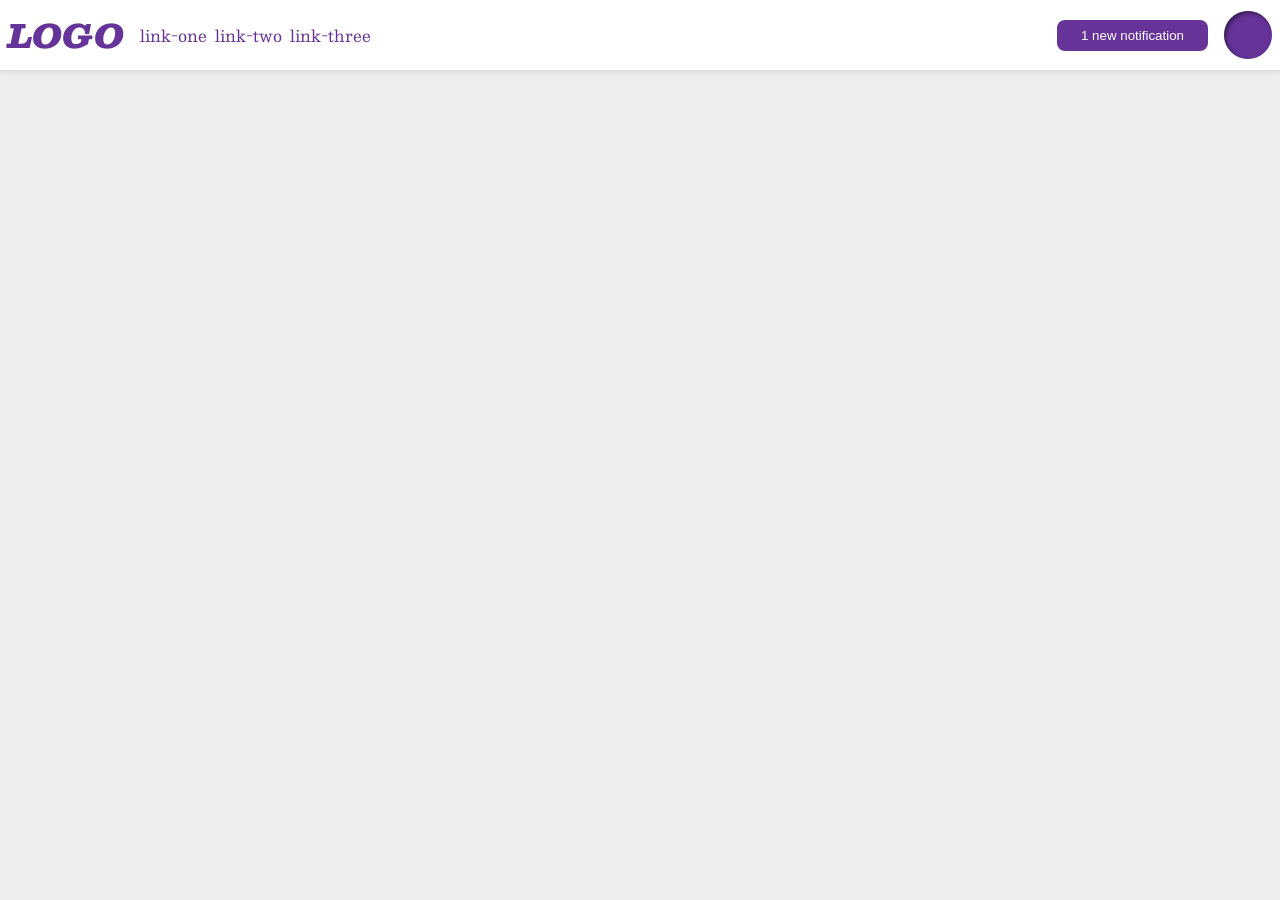
<file: foundations/flex/03-flex-header-2/index.html>
<!DOCTYPE html>
<html lang="en">
  <head>
    <meta charset="UTF-8">
    <meta http-equiv="X-UA-Compatible" content="IE=edge">
    <meta name="viewport" content="width=device-width, initial-scale=1.0">
    <title>Flex Header 2</title>
    <link rel="stylesheet" href="style.css">
  </head>
  <body>
    <div class="header">

      <div class="left">
        <div class="logo">
          LOGO
        </div>
        <ul class="links">
          <li><a href="https://google.com">link-one</a></li>
          <li><a href="https://google.com">link-two</a></li>
          <li><a href="https://google.com">link-three</a></li>
        </ul>
      </div>

      <div class="right">
        <button class="notifications">
          1 new notification
        </button>
        <div class="profile-image"></div>
      </div>
    </div>
  </body>
</html>
</file>
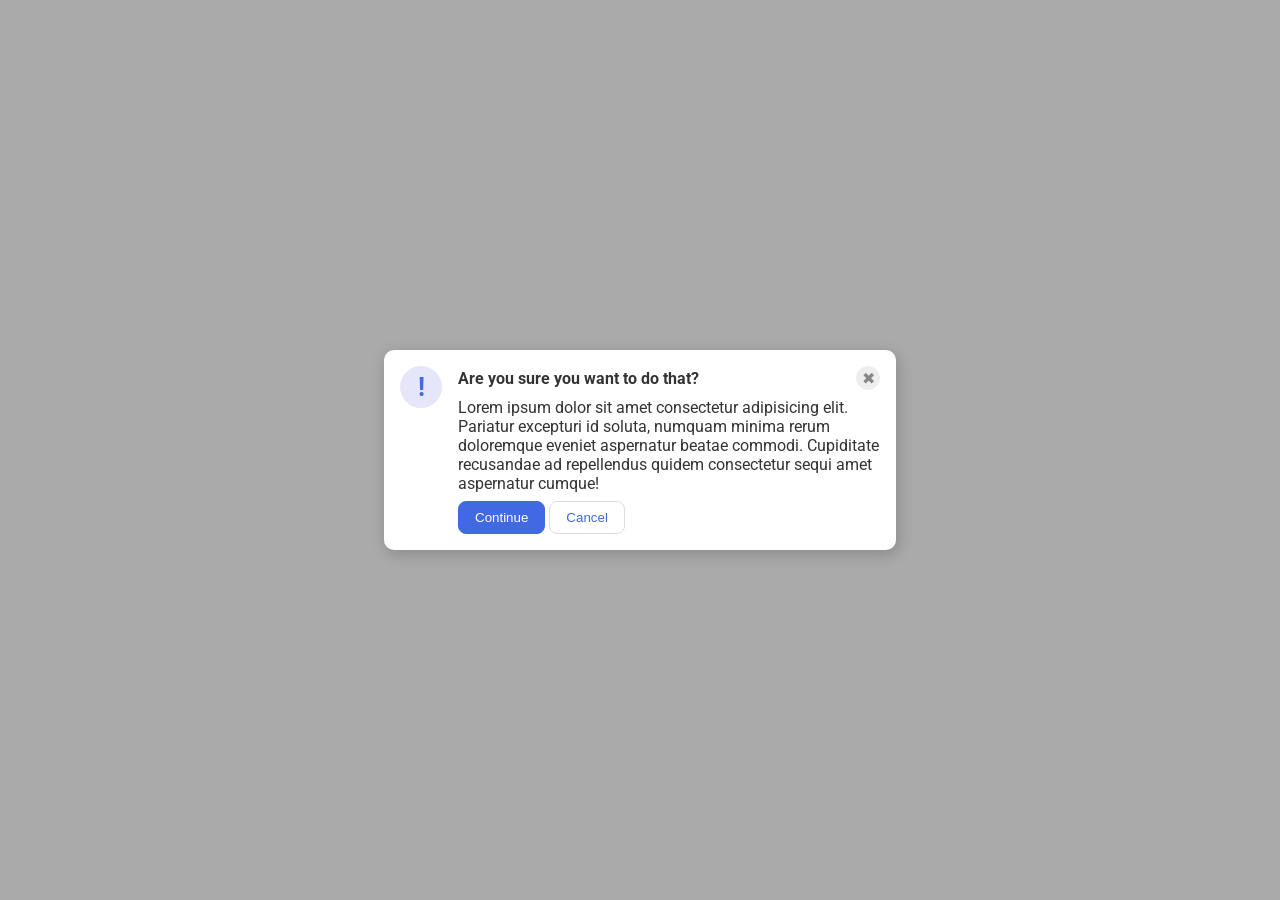
<file: foundations/flex/05-flex-modal/index.html>
<!DOCTYPE html>
<html lang="en">
  <head>
    <meta charset="UTF-8">
    <meta http-equiv="X-UA-Compatible" content="IE=edge">
    <meta name="viewport" content="width=device-width, initial-scale=1.0">
    <link rel="stylesheet" href="style.css">
    <title>Modal</title>
  </head>
  <body>
    <div class="modal">

      <div class="icon">!</div>

      <div class="container">
        <div class="modal-top">
          <div class="header">Are you sure you want to do that?</div>
          <button class="close-button">✖</button>
        </div>
        <div class="text">Lorem ipsum dolor sit amet consectetur adipisicing elit. Pariatur excepturi id soluta, numquam minima rerum doloremque eveniet aspernatur beatae commodi. Cupiditate recusandae ad repellendus quidem consectetur sequi amet aspernatur cumque!</div>
        <div class="modal-bottom">
          <button class="continue">Continue</button>
          <button class="cancel">Cancel</button>
        </div>
      </div>

    </div>
  </body>
</html>
</file>
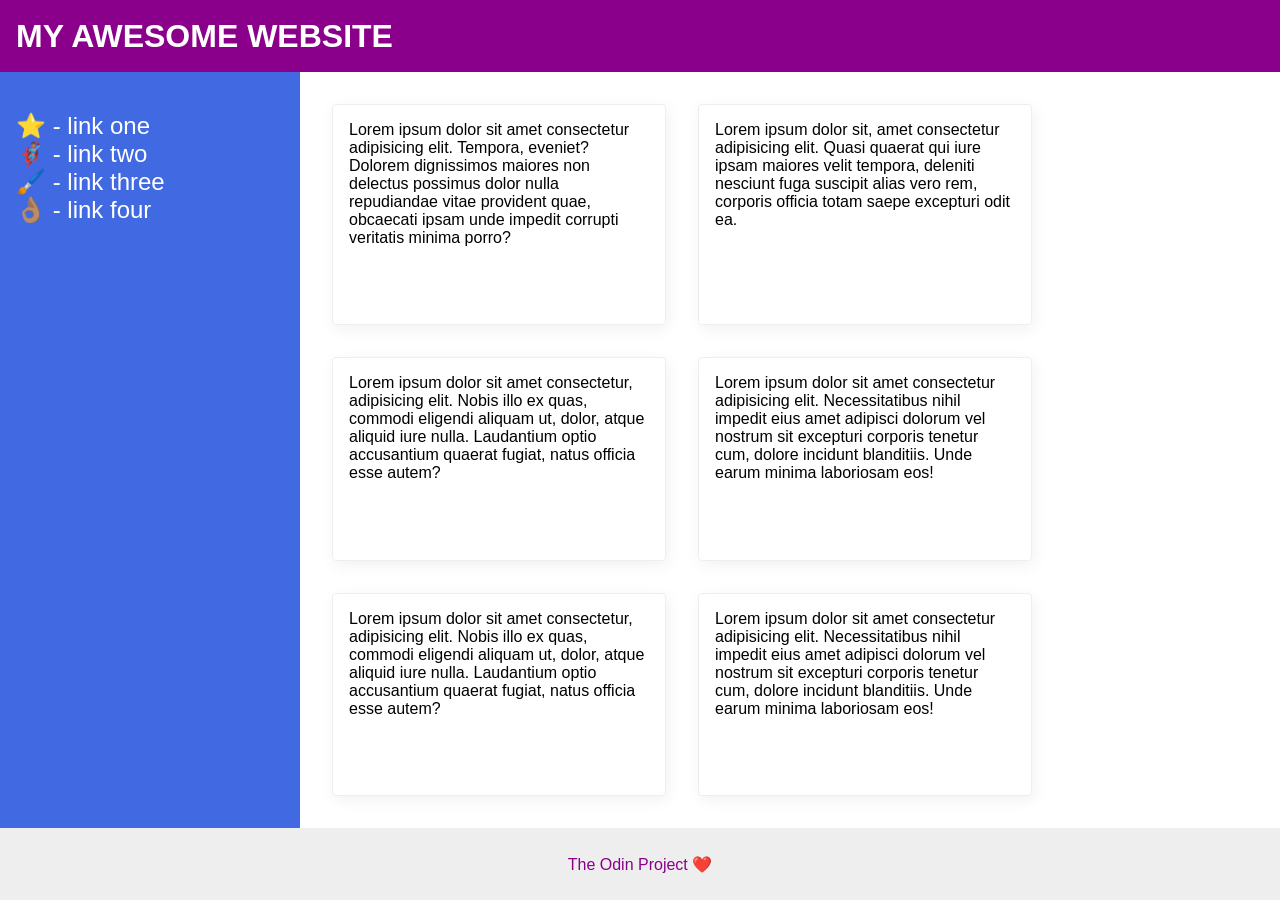
<file: foundations/flex/07-flex-layout-2/index.html>
<!DOCTYPE html>
<html lang="en">
  <head>
    <meta charset="UTF-8">
    <meta http-equiv="X-UA-Compatible" content="IE=edge">
    <meta name="viewport" content="width=device-width, initial-scale=1.0">
    <title>The Holy Grail</title>
    <link rel="stylesheet" href="style.css">
  </head>
  <body>
    <div class="header">
      MY AWESOME WEBSITE
    </div>

    <div class="content">
      <div class="sidebar">
        <ul>
          <li><a href="#">⭐ - link one</a></li>
          <li><a href="#">🦸🏽‍♂️ - link two</a></li>
          <li><a href="#">🖌️ - link three</a></li>
          <li><a href="#">👌🏽 - link four</a></li>
        </ul>
      </div>

      <div class="container">
        <div class="card">Lorem ipsum dolor sit amet consectetur adipisicing elit. Tempora, eveniet? Dolorem dignissimos maiores non delectus possimus dolor nulla repudiandae vitae provident quae, obcaecati ipsam unde impedit corrupti veritatis minima porro?</div>
        <div class="card">Lorem ipsum dolor sit, amet consectetur adipisicing elit. Quasi quaerat qui iure ipsam maiores velit tempora, deleniti nesciunt fuga suscipit alias vero rem, corporis officia totam saepe excepturi odit ea.</div>
        <div class="card">Lorem ipsum dolor sit amet consectetur, adipisicing elit. Nobis illo ex quas, commodi eligendi aliquam ut, dolor, atque aliquid iure nulla. Laudantium optio accusantium quaerat fugiat, natus officia esse autem?</div>
        <div class="card">Lorem ipsum dolor sit amet consectetur adipisicing elit. Necessitatibus nihil impedit eius amet adipisci dolorum vel nostrum sit excepturi corporis tenetur cum, dolore incidunt blanditiis. Unde earum minima laboriosam eos!</div>
        <div class="card">Lorem ipsum dolor sit amet consectetur, adipisicing elit. Nobis illo ex quas, commodi eligendi aliquam ut, dolor, atque aliquid iure nulla. Laudantium optio accusantium quaerat fugiat, natus officia esse autem?</div>
        <div class="card">Lorem ipsum dolor sit amet consectetur adipisicing elit. Necessitatibus nihil impedit eius amet adipisci dolorum vel nostrum sit excepturi corporis tenetur cum, dolore incidunt blanditiis. Unde earum minima laboriosam eos!</div>
      </div>
    </div>

    <div class="footer">
      The Odin Project ❤️
    </div>
  </body>
</html>
</file>
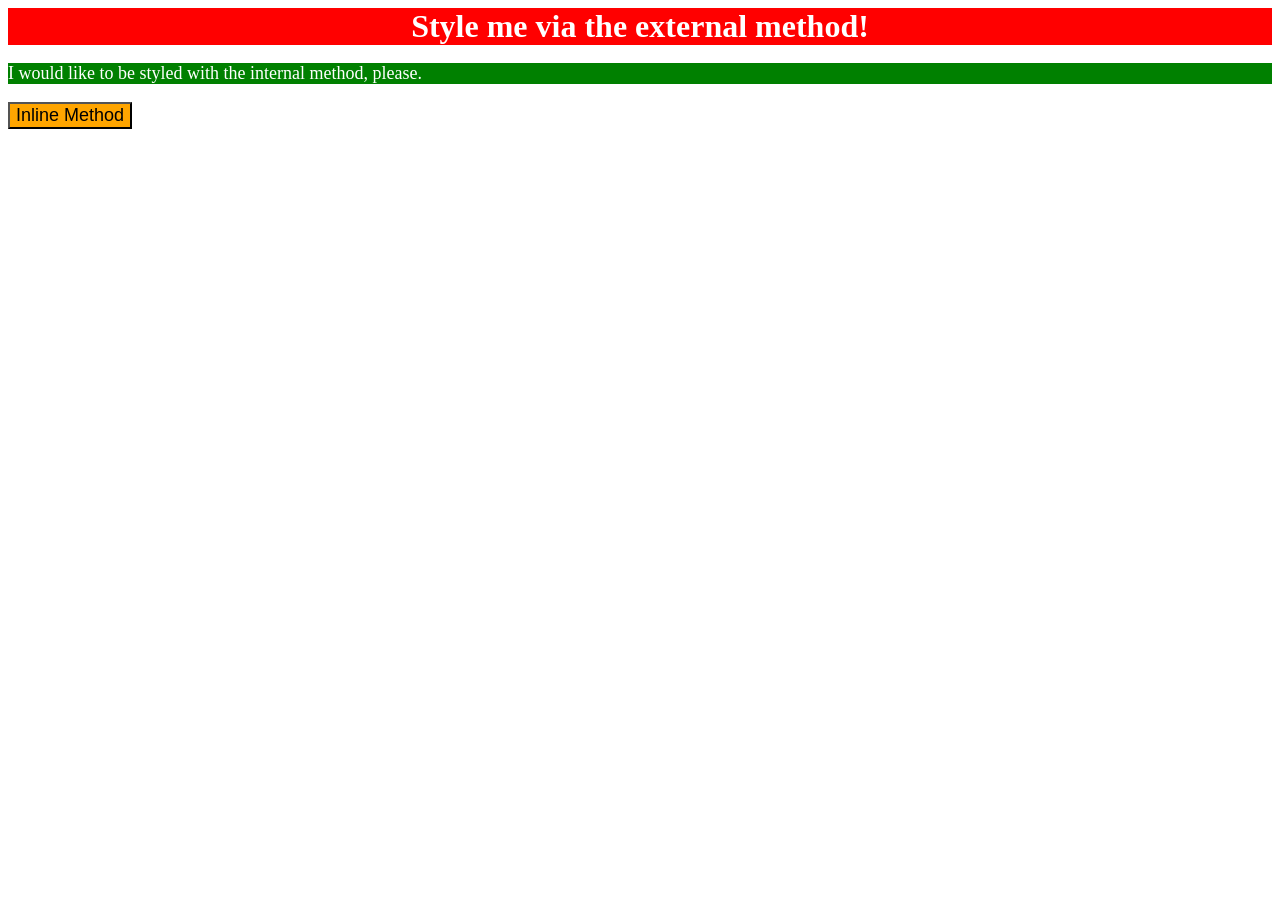
<file: foundations/intro-to-css/01-css-methods/index.html>
<!DOCTYPE html>
<html lang="en">
  <head>
    <meta charset="UTF-8">
    <meta http-equiv="X-UA-Compatible" content="IE=edge">
    <meta name="viewport" content="width=device-width, initial-scale=1.0">
    <link rel="stylesheet" href="styles.css">
    <title>Methods for Adding CSS</title>
  </head>
  <body>
    <div>Style me via the external method!</div>
    <p>I would like to be styled with the internal method, please.</p>
    <button style="background-color: orange; font-size: 18px;">Inline Method</button>
  </body>

  <style>
    p {
      background-color: green;
      color: white;
      font-size: 18px;
    }
  </style>
</html>
</file>
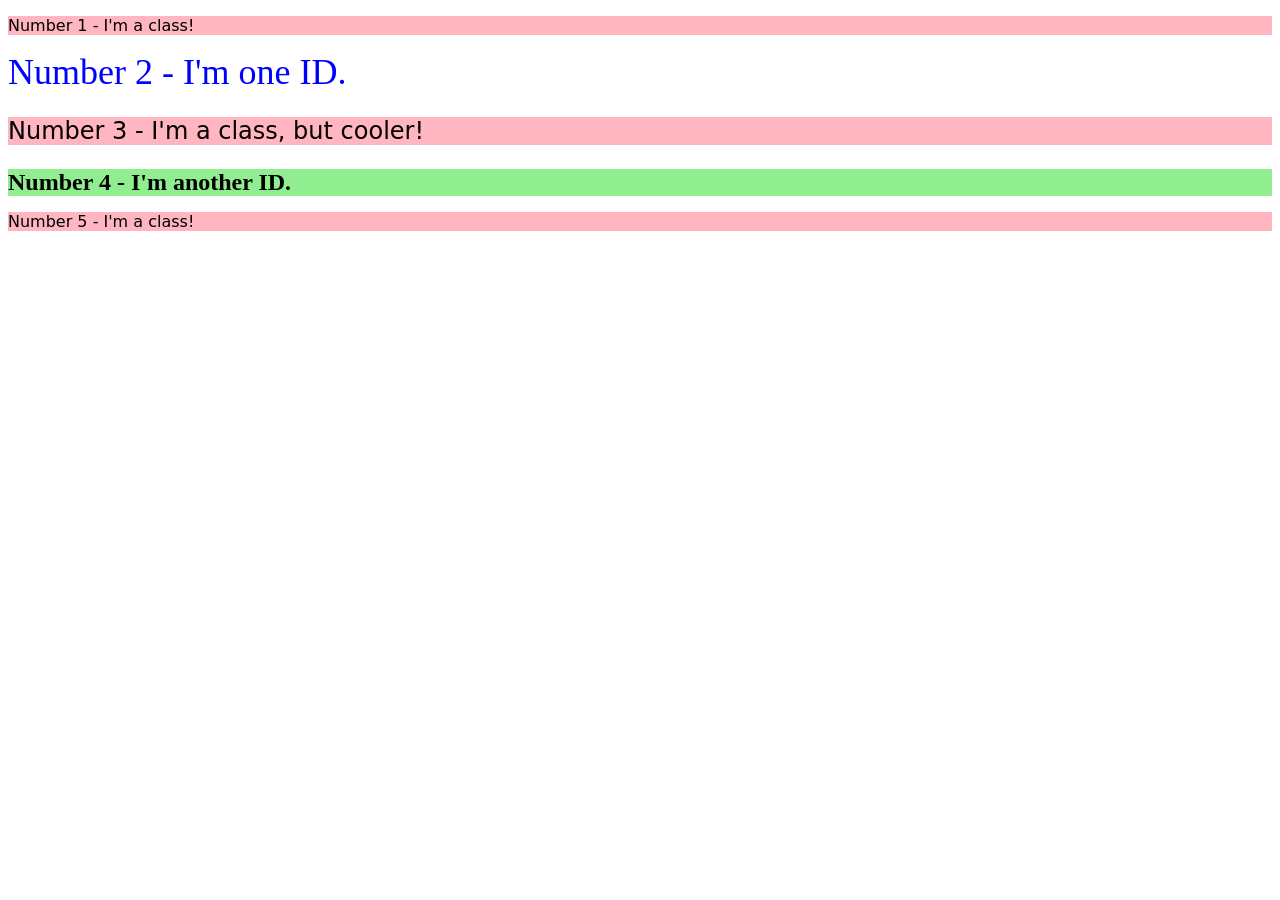
<file: foundations/intro-to-css/02-class-id-selectors/index.html>
<!DOCTYPE html>
<html lang="en">
  <head>
    <meta charset="UTF-8">
    <meta http-equiv="X-UA-Compatible" content="IE=edge">
    <meta name="viewport" content="width=device-width, initial-scale=1.0">
    <title>Class and ID Selectors</title>
    <link rel="stylesheet" href="style.css">
  </head>
  <body>
    <p class="odd">Number 1 - I'm a class!</p>
    <div id="two">Number 2 - I'm one ID.</div>
    <p class="odd" id="three">Number 3 - I'm a class, but cooler!</p>
    <div id="four">Number 4 - I'm another ID.</div>
    <p class="odd">Number 5 - I'm a class!</p>
  </body>
</html>
</file>
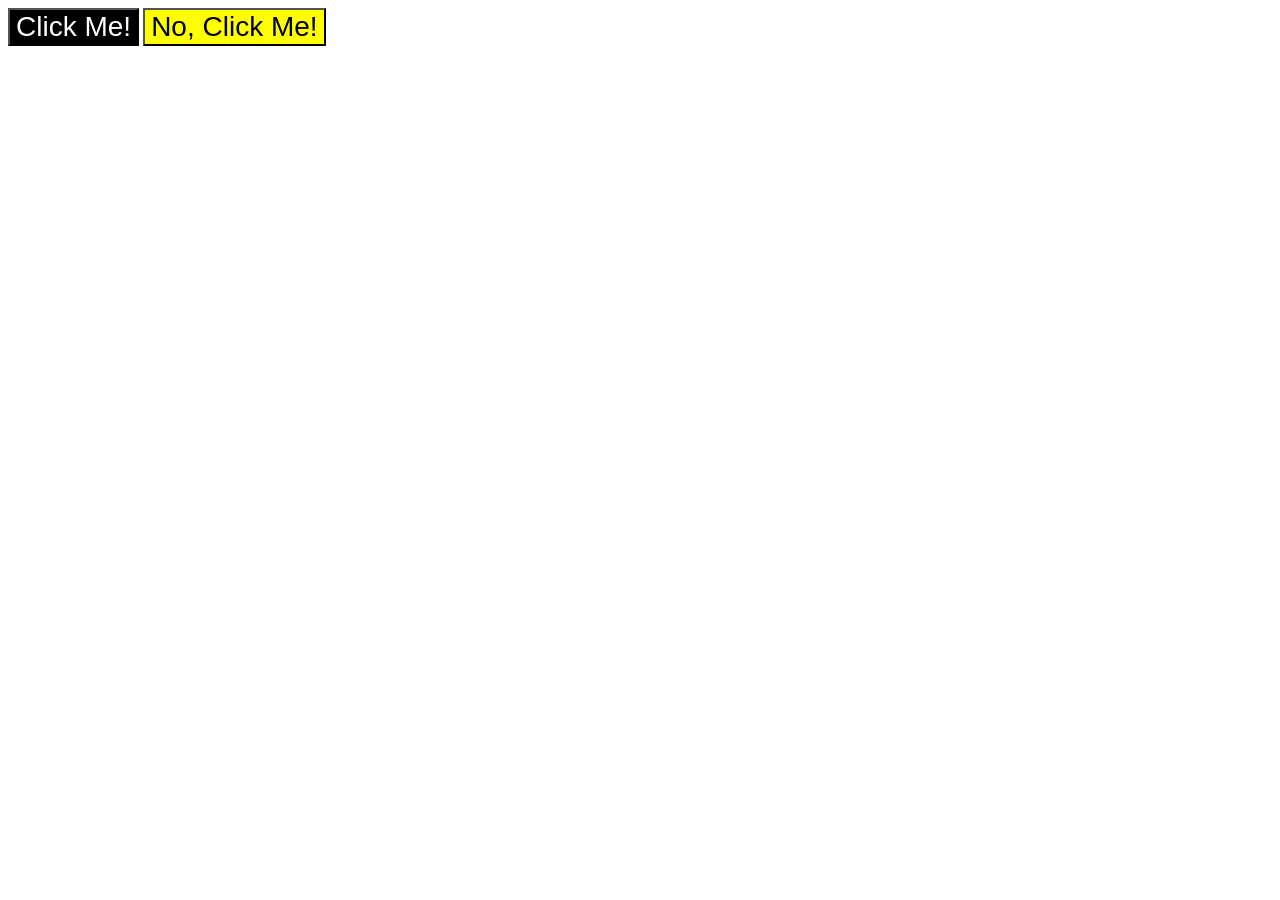
<file: foundations/intro-to-css/03-grouping-selectors/index.html>
<!DOCTYPE html>
<html lang="en">
  <head>
    <meta charset="UTF-8">
    <meta http-equiv="X-UA-Compatible" content="IE=edge">
    <meta name="viewport" content="width=device-width, initial-scale=1.0">
    <title>Grouping Selectors</title>
    <link rel="stylesheet" href="style.css">
  </head>
  <body>
    <button class="one">Click Me!</button>
    <button class="two">No, Click Me!</button>
  </body>
</html>
</file>
<file: foundations/flex/03-flex-header-2/style.css>
/* this is some magical font-importing.  
you'll learn about it later. */
@import url('https://fonts.googleapis.com/css2?family=Besley:ital,wght@0,400;1,900&display=swap');

body {
  margin: 0;
  background: #eee;
  font-family: Besley, serif;
}

.header {
  background: white;
  border-bottom: 1px solid #ddd;
  box-shadow: 0 0 8px rgba(0,0,0,.1);
  display: flex;
  justify-content: space-between;
  align-items: center;
  padding: 8px;
}

.profile-image {
  background: rebeccapurple;
  box-shadow: inset 2px 2px 4px rgba(0,0,0,.5);
  border-radius: 50%;
  width: 48px;
  height: 48px;
}

.logo {
  color: rebeccapurple;
  font-size: 32px;
  font-weight: 900;
  font-style: italic;
}

button {
  border: none;
  border-radius: 8px;
  background: rebeccapurple;
  color: white;
  padding: 8px 24px;
}

a {
  /* this removes the line under our links */
  text-decoration: none;
  color: rebeccapurple;
}

ul {
  list-style-type: none;
  display: flex;
  margin: 0;
  padding: 0;
  gap: 8px;
}

.left, .right {
  display: flex;
  align-items: center;
  gap: 16px;
}
</file>
<file: foundations/flex/05-flex-modal/style.css>
@import url('https://fonts.googleapis.com/css2?family=Roboto:wght@400;700&display=swap');

html, body {
  height: 100%;
}

body {
  font-family: Roboto, sans-serif;
  margin: 0;
  background: #aaa;
  color: #333;
  /* I'll give you this one for free lol */
  display: flex;
  align-items: center;
  justify-content: center;
}

.modal {
  background: white;
  width: 480px;
  border-radius: 10px;
  box-shadow: 2px 4px 16px rgba(0,0,0,.2);
  display: flex;
  flex-basis: 1;
  padding: 16px;
  gap: 16px;
}

.container {
  display: flex;
  flex-direction: column;
  gap: 8px;
}

.modal-top {
  display: flex;
  justify-content: space-between;
  font-weight: 700;
  align-items: center;
}

.icon {
  color: royalblue;
  font-size: 26px;
  font-weight: 700;
  background: lavender;
  width: 42px;
  height: 42px;
  border-radius: 50%;
  display: flex;
  align-items: center;
  justify-content: center;
  flex-shrink: 0;
}

.close-button {
  background: #eee;
  border-radius: 50%;
  color: #888;
  font-weight: 400;
  font-size: 16px;
  height: 24px;
  width: 24px;
  display: flex;
  align-items: center;
  justify-content: center;
  border: 1px solid #eee;
  padding: 0;
}

button {
  cursor: pointer;
  padding: 8px 16px;
  border-radius: 8px;
}

button.continue {
  background: royalblue;
  border: 1px solid royalblue;
  color: white;
}

button.cancel {
  background: white;
  border: 1px solid #ddd;
  color: royalblue;
}
</file>
<file: foundations/flex/07-flex-layout-2/style.css>
body {
  font-family: -apple-system, BlinkMacSystemFont, 'Segoe UI', Roboto, Oxygen, Ubuntu, Cantarell, 'Open Sans', 'Helvetica Neue', sans-serif;
  margin: 0;
  min-height: 100vh;
  display: flex;
  flex-direction: column;
}

.header {
  height: 72px;
  background: darkmagenta;
  color: white;
  font-size: 32px;
  font-weight: 900;
  display: flex;
  align-items: center;
  padding-left: 16px;
}

.footer {
  height: 72px;
  background: #eee;
  color: darkmagenta;
  display: flex;
  justify-content: center;
  align-items: center;
}

.sidebar {
  width: 300px;
  background: royalblue;
  box-sizing: border-box;
  flex-shrink: 0;
  justify-content: left;
}

.content {
  display: flex;
  flex-grow: 1;
}

.card {
  border: 1px solid #eee;
  box-shadow: 2px 4px 16px rgba(0,0,0,.06);
  border-radius: 4px;
  padding: 16px;
  width: 300px;
}

a {
  text-decoration: none;
  color: white;
}

ul {
  list-style-type: none;
  padding: 16px;
  font-size: 24px;
}

.container {
  display: flex;
  flex-wrap: wrap;
  gap: 32px;
  margin:32px;
}
</file>
<file: foundations/intro-to-css/01-css-methods/styles.css>
div {
    background-color: red;
    color: white;
    font-size: 32px;
    text-align: center;
    font-weight: bold;
}
</file>
<file: foundations/intro-to-css/02-class-id-selectors/style.css>
/* Add CSS Styling */

.odd {
    background-color: lightpink;
    font-family: "Verdana", "DejaVu Sans", "sans-serif";
}

#two {
    color: blue;
    font-size: 36px;
}

#three {
    font-size: 24px;
}

#four {
    background-color: lightgreen;
    font-size: 24px;
    font-weight: bold;
}
</file>
<file: foundations/intro-to-css/03-grouping-selectors/style.css>
/* Add CSS Styling */
.one {
    background-color: black;
    color: white;
}

.two {
    background-color: yellow;
}

.one,
.two {
    font-size: 28px;
    font-family: "Helvetica";
}
</file>
